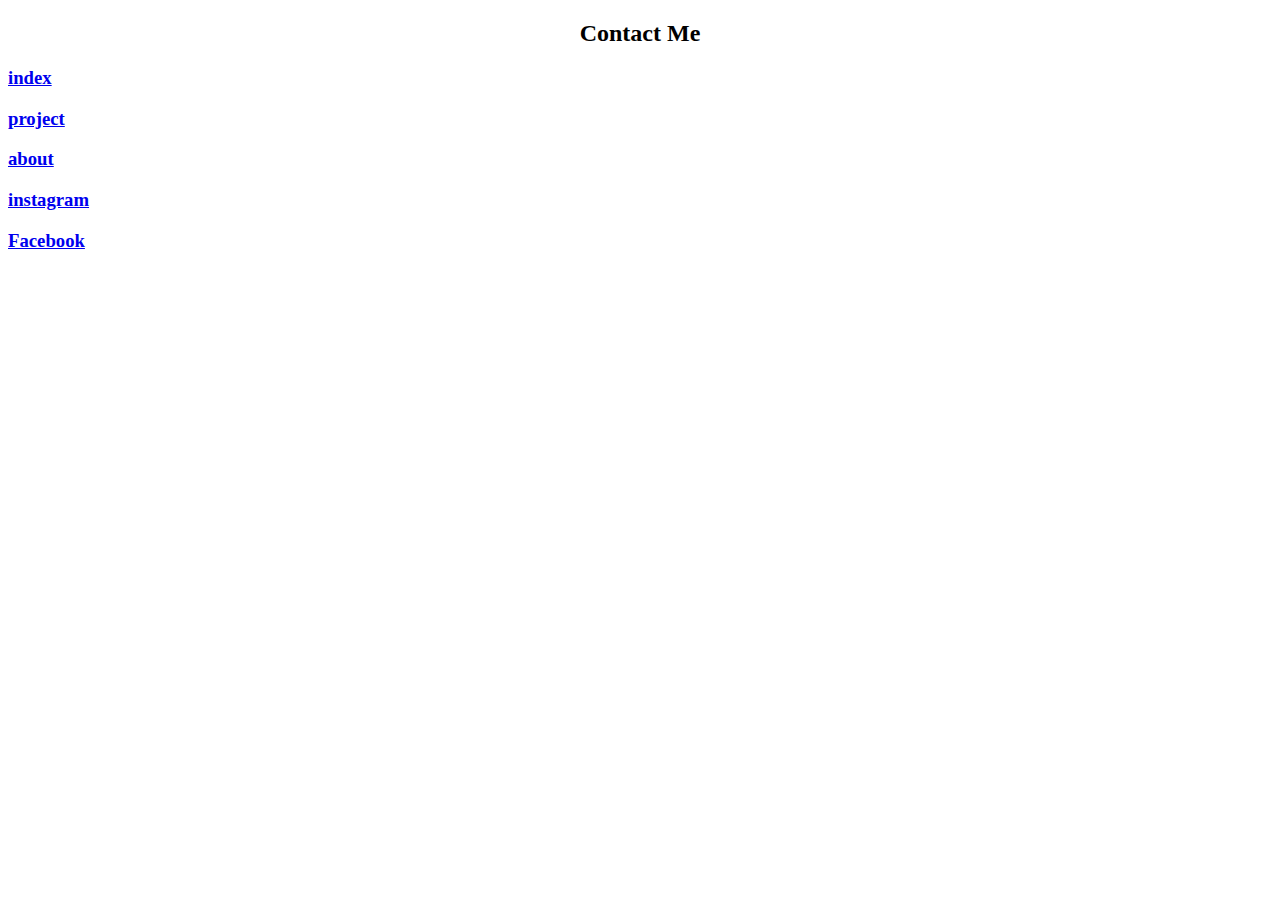
<file: about.html>
<!DOCTYPE html>
<html>
<head>
	<title>about</title>
</head>

<body>
<h2 style="text-align: center;"> Contact Me</h2>

 		<nav>
			<!-- 如果你要给这个navigation bar添加一个bottom的话：<button><a href="./index.html"> index </a></button> -->
			<li><a href="./index.html"> <h3>index</h3>  </a></li>
			<li><a href="./project.html"> <h3>project</h3> </a></li>
			<li><a href="./about.html"> <h3>about</h3> </a></li>
			<li><a href="https://www.instagram.com/lavonne_sun/" target="blank"><h3>instagram</h3> </a></li>
			<li><a href="https://www.facebook.com" target="blank"><h3>Facebook</h3> </a></li>

		</nav>
</body>
</html>
</file>
